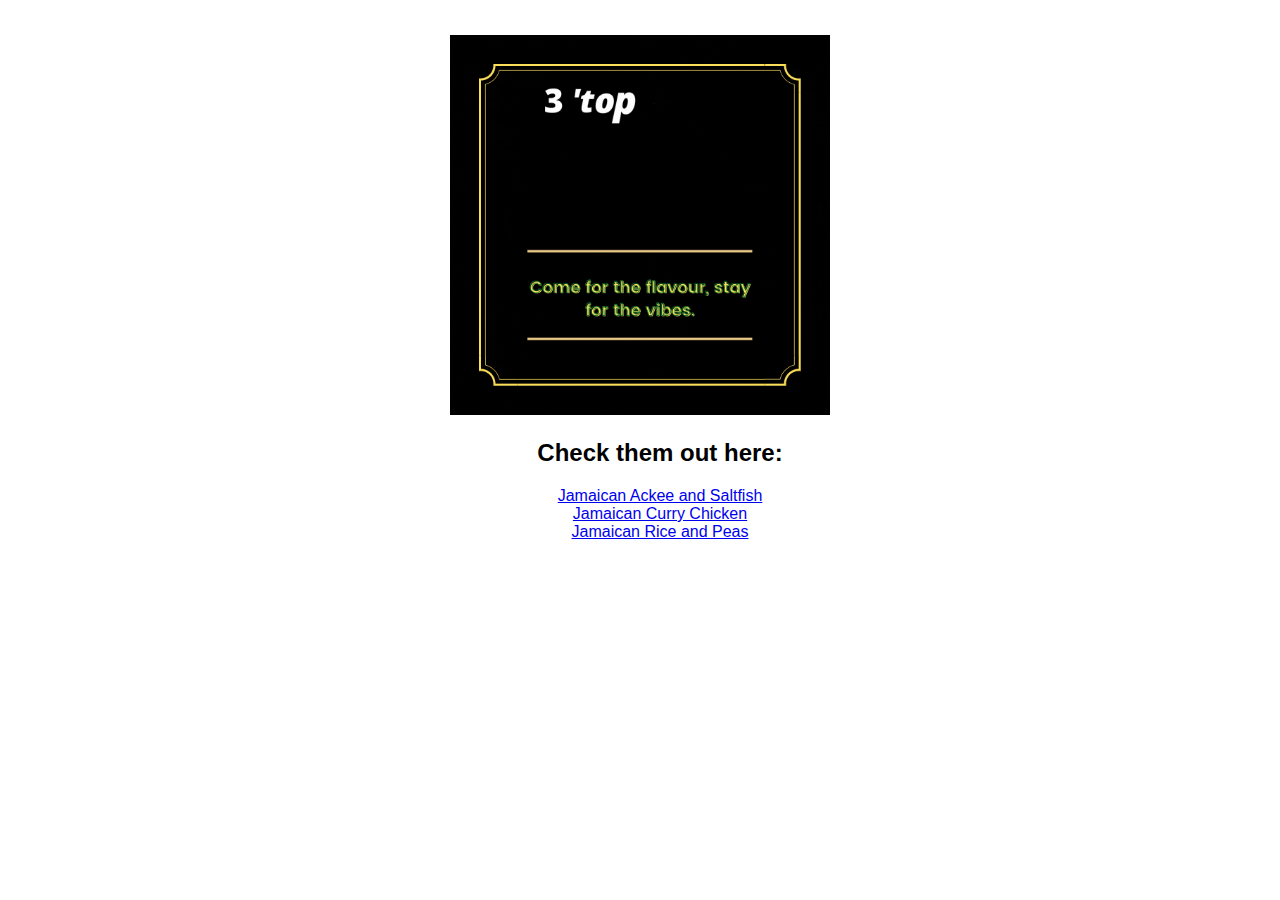
<file: index.html>
<!DOCTYPE html>
<html lang="en">
    <head>
        <title>Jamaican Recipes</title>
        <meta charset="UTF-8">
        <link rel="stylesheet" href="./css/style.css">
    </head>
    <body>
        <div class="homepage">
            <img src="./images/homepage.gif" width="380" height=auto alt="3 'top a top' Jamaican Recipes. Come for the flavour, stay for the vibes.">
            <ul class="no-bullets">
                <h2>Check them out here:</h2>
                
            <li><a href="./recipes/jamaican-ackee-and-saltfish.html">Jamaican Ackee and Saltfish</a></li>
            <li><a href="./recipes/jamaican-curry-chicken.html">Jamaican Curry Chicken</a></li>
            <li><a href="./recipes/jamaican-rice-and-peas.html">Jamaican Rice and Peas</a></li>
            </ul>
        </div>

    </body>
</html>
</file>
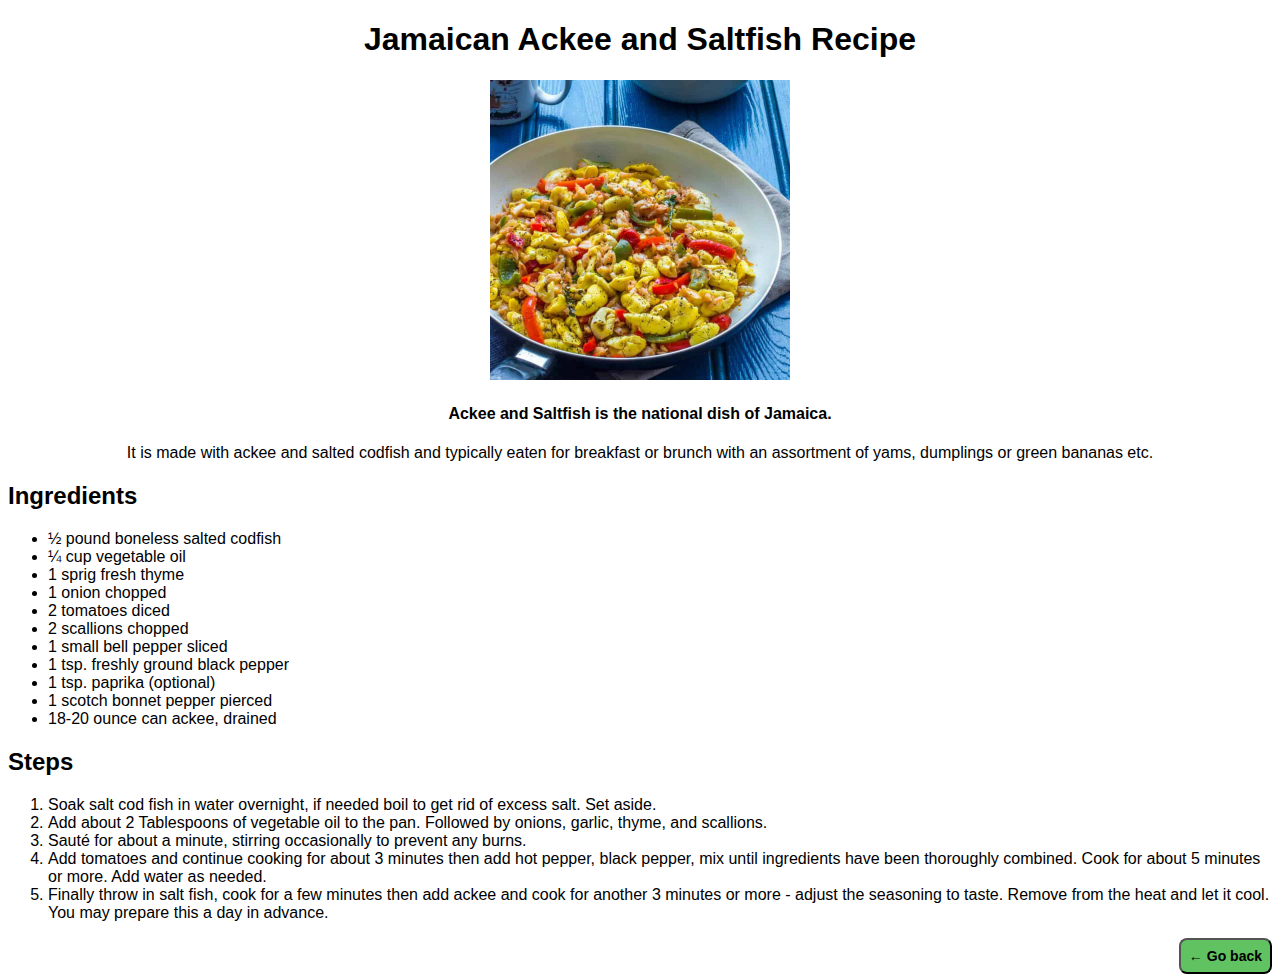
<file: recipes/jamaican-ackee-and-saltfish.html>
<!DOCTYPE html>
<html lang="en">
<head>
    <title>Jamaican Ackee and Saltfish</title>
    <meta charset="UTF-8">
    <link rel="stylesheet" href="../css/style.css">
</head>
<body>
    <div class="intro">

        <h1>Jamaican Ackee and Saltfish Recipe</h1>
        <img src="../images/jamaican-ackee-and-saltfish.jpeg" width="300" height="auto" alt="Photo of completed Ackee and Saltfish dish.">
        <h4>Ackee and Saltfish is the national dish of Jamaica.</h4>
        <p>It is made with ackee and salted codfish and typically eaten for breakfast or brunch with an assortment of yams, dumplings or green bananas etc.</p>
    </div>

    <div>
        <h2>Ingredients</h2>
        <ul>
            <li>½ pound boneless salted codfish</li>
            <li>¼ cup vegetable oil</li>
            <li>1 sprig fresh thyme</li>
            <li>1 onion chopped</li>
            <li>2 tomatoes diced</li>
            <li>2 scallions chopped</li>
            <li>1 small bell pepper sliced</li>
            <li>1 tsp. freshly ground black pepper</li>
            <li>1 tsp. paprika (optional)</li>
            <li>1 scotch bonnet pepper pierced</li>
            <li>18-20 ounce can ackee, drained</li>
        </ul>
    </div>

    <div>
        <h2>Steps</h2>
        <ol>
            <li>Soak salt cod fish in water overnight, if needed boil to get rid of excess salt. Set aside.</li>
            <li>Add about 2 Tablespoons of vegetable oil to the pan. Followed by onions, garlic, thyme, and scallions.</li>
            <li>Sauté for about a minute, stirring occasionally to prevent any burns.</li>
            <li>Add tomatoes and continue cooking for about 3 minutes then add hot pepper, black pepper, mix until ingredients have been thoroughly combined. Cook for about 5 minutes or more. Add water as needed.</li>
            <li>Finally throw in salt fish, cook for a few minutes then add ackee and cook for another 3 minutes or more - adjust the seasoning to taste. Remove from the heat and let it cool. You may prepare this a day in advance.</li>
        </ol>
    </div>

    <a href="../index.html"><button class="back" type="button">← Go back</button></a>
</body>
</html>
</file>
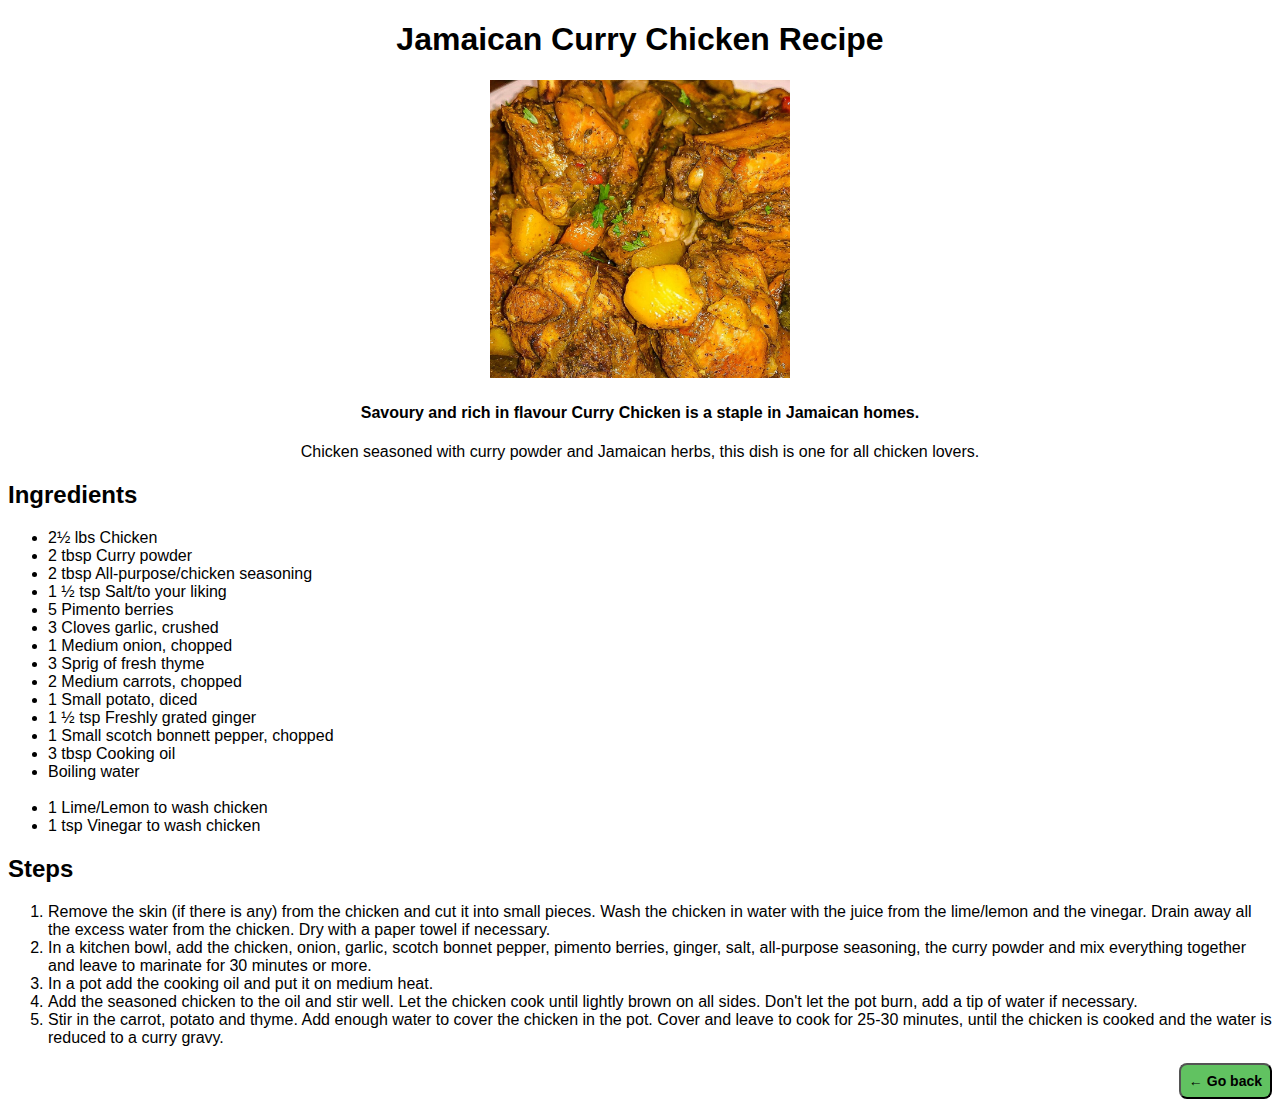
<file: recipes/jamaican-curry-chicken.html>
<!DOCTYPE html>
<html lang="en">
<head>
    <title>Jamaican Curry Chicken</title>
    <meta charset="UTF-8">
    <link rel="stylesheet" href="../css/style.css">
</head>
<body>
    <div class="intro">
        <h1>Jamaican Curry Chicken Recipe</h1>
        <img src="../images/jamaican-curry-chicken.jpeg" width="300" height=auto alt="Photo of completed Curry Chicken dish.">
        <h4>Savoury and rich in flavour Curry Chicken is a staple in Jamaican homes.</h4>
        <p>Chicken seasoned with curry powder and Jamaican herbs, this dish is one for all chicken lovers.</p>
    </div>

    <div>
        <h2>Ingredients</h2>
        <ul>
            <li>2½ lbs Chicken</li>
            <li>2 tbsp Curry powder</li>
            <li>2 tbsp All-purpose/chicken seasoning</li>
            <li>1 ½ tsp Salt/to your liking</li>
            <li>5 Pimento berries</li>
            <li>3 Cloves garlic, crushed</li>
            <li>1 Medium onion, chopped</li>
            <li>3 Sprig of fresh thyme</li>
            <li>2 Medium carrots, chopped</li>
            <li>1 Small potato, diced</li>
            <li>1 ½ tsp Freshly grated ginger</li>
            <li>1 Small scotch bonnett pepper, chopped</li>
            <li>3 tbsp Cooking oil</li>
            <li>Boiling water</li></br>
            <li>1 Lime/Lemon to wash chicken</li>
            <li>1 tsp Vinegar to wash chicken</li>
        </ul>
    </div>

    <div>
        <h2>Steps</h2>
        <ol>
            <li>Remove the skin (if there is any) from the chicken and cut it into small pieces. Wash the chicken in water with the juice from the lime/lemon and the vinegar. Drain away all the excess water from the chicken. Dry with a paper towel if necessary.</li>
            <li>In a kitchen bowl, add the chicken, onion, garlic, scotch bonnet pepper, pimento berries, ginger, salt, all-purpose seasoning, the curry powder and mix everything together and leave to marinate for 30 minutes or more.</li>
            <li>In a pot add the cooking oil and put it on medium heat.</li>
            <li>Add the seasoned chicken to the oil and stir well. Let the chicken cook until lightly brown on all sides. Don't let the pot burn, add a tip of water if necessary.</li>
            <li>Stir in the carrot, potato and thyme. Add enough water to cover the chicken in the pot. Cover and leave to cook for 25-30 minutes, until the chicken is cooked and the water is reduced to a curry gravy.</li>
        </ol>
    </div>

    <a href="../index.html"><button class="back" type="button">← Go back</button></a>
</body>
</html>
</file>
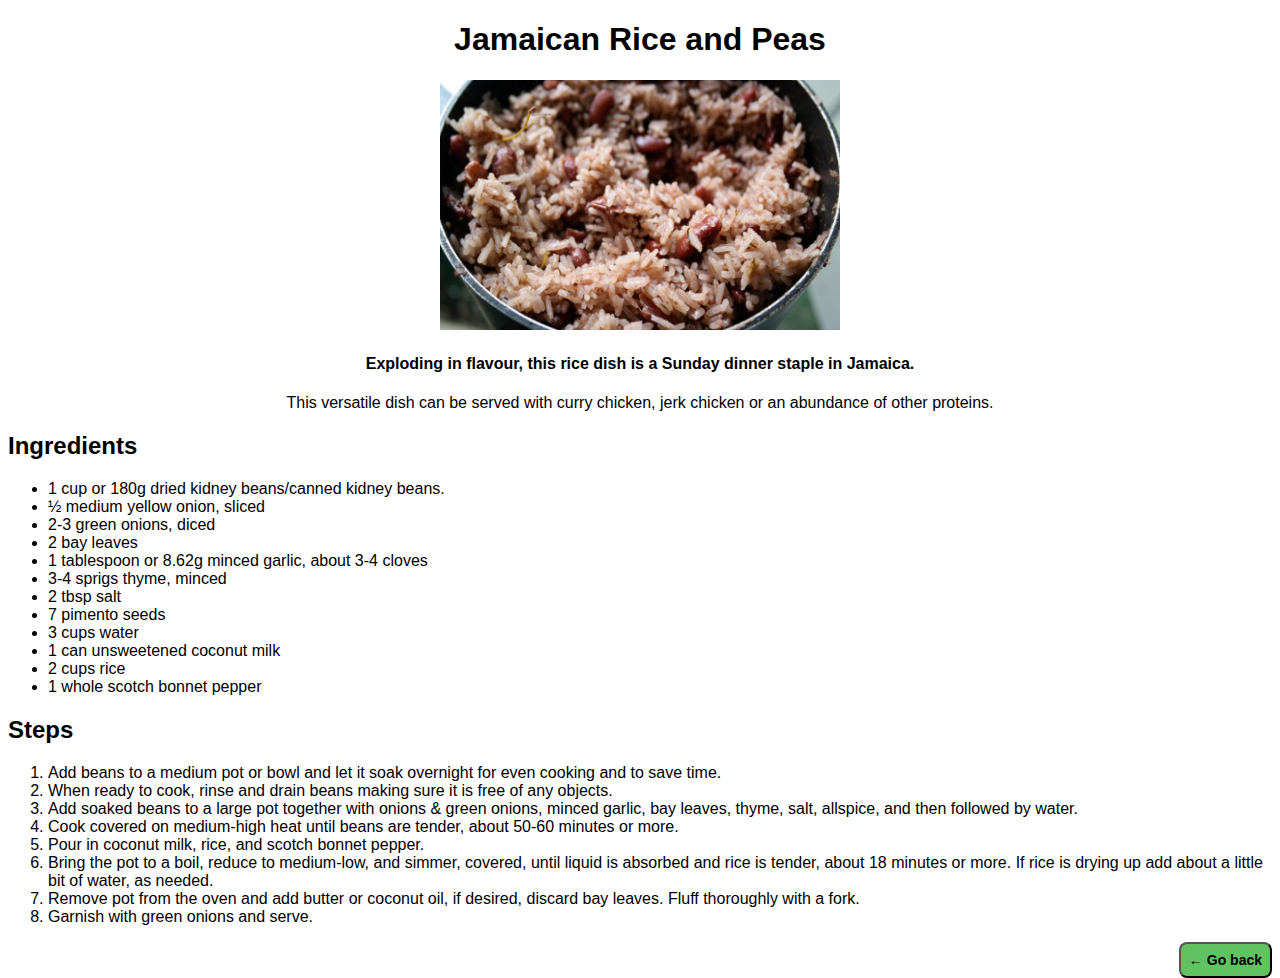
<file: recipes/jamaican-rice-and-peas.html>
<!DOCTYPE html>
<html lang="en">
<head>
    <title>Jamaican Rice and Peas</title>
    <meta charset="UTF-8">
    <link rel="stylesheet" href="../css/style.css">
</head>
<body>
    <div class="intro">
        <h1>Jamaican Rice and Peas</h1>
        <img src="../images/jamaican-rice-and-peas.jpeg" width="400" height="250" alt="Photo of completed Rice and Peas dish.">
        <h4>Exploding in flavour, this rice dish is a Sunday dinner staple in Jamaica.</h4>
        <p>This versatile dish can be served with curry chicken, jerk chicken or an abundance of other proteins.</p>
    </div>

    <div>
        <h2>Ingredients</h2>
        <ul>
            <li>1 cup or 180g dried kidney beans/canned kidney beans.</li>
            <li>½ medium yellow onion, sliced</li>
            <li>2-3 green onions, diced</li>
            <li>2 bay leaves</li>
            <li>1 tablespoon or 8.62g minced garlic, about 3-4 cloves</li>
            <li>3-4 sprigs thyme, minced</li>
            <li>2 tbsp salt</li>
            <li>7 pimento seeds</li>
            <li>3 cups water</li>
            <li>1 can unsweetened coconut milk</li>
            <li>2 cups rice</li>
            <li>1 whole scotch bonnet pepper</li>
        </ul>
    </div>

    <div>
        <h2>Steps</h2>
        <ol>
            <li>Add beans to a medium pot or bowl and let it soak overnight for even cooking and to save time.</li>
            <li>When ready to cook, rinse and drain beans making sure it is free of any objects.</li>
            <li>Add soaked beans to a large pot together with onions & green onions, minced garlic, bay leaves, thyme, salt, allspice, and then followed by water.</li>
            <li>Cook covered on medium-high heat until beans are tender, about 50-60 minutes or more.</li>
            <li>Pour in coconut milk, rice, and scotch bonnet pepper.</li>
            <li>Bring the pot to a boil, reduce to medium-low, and simmer, covered, until liquid is absorbed and rice is tender, about 18 minutes or more. If rice is drying up add about a little bit of water, as needed.</li>
            <li>Remove pot from the oven and add butter or coconut oil, if desired, discard bay leaves. Fluff thoroughly with a fork.</li>
            <li>Garnish with green onions and serve.</li>
        </ol>
    </div>

    <a href="../index.html"><button class="back" type="button">← Go back</button></a>
</body>
</html>
</file>
<file: css/style.css>
html * {
    font-family: Monaco, sans-serif;
}
.homepage {
    margin-top: 35px;
    text-align: center;
}
.no-bullets {
    list-style-type: none;
}

.intro {
    text-align: center;
}

.back {
    float: right;
    font-size: 14px;
    font-weight: bold;
    background-color: hsl(120, 44%, 57%);
    padding: 8px;
    border-radius: 8px;
    box-shadow: rgb(0, 0, 0);
}
</file>
